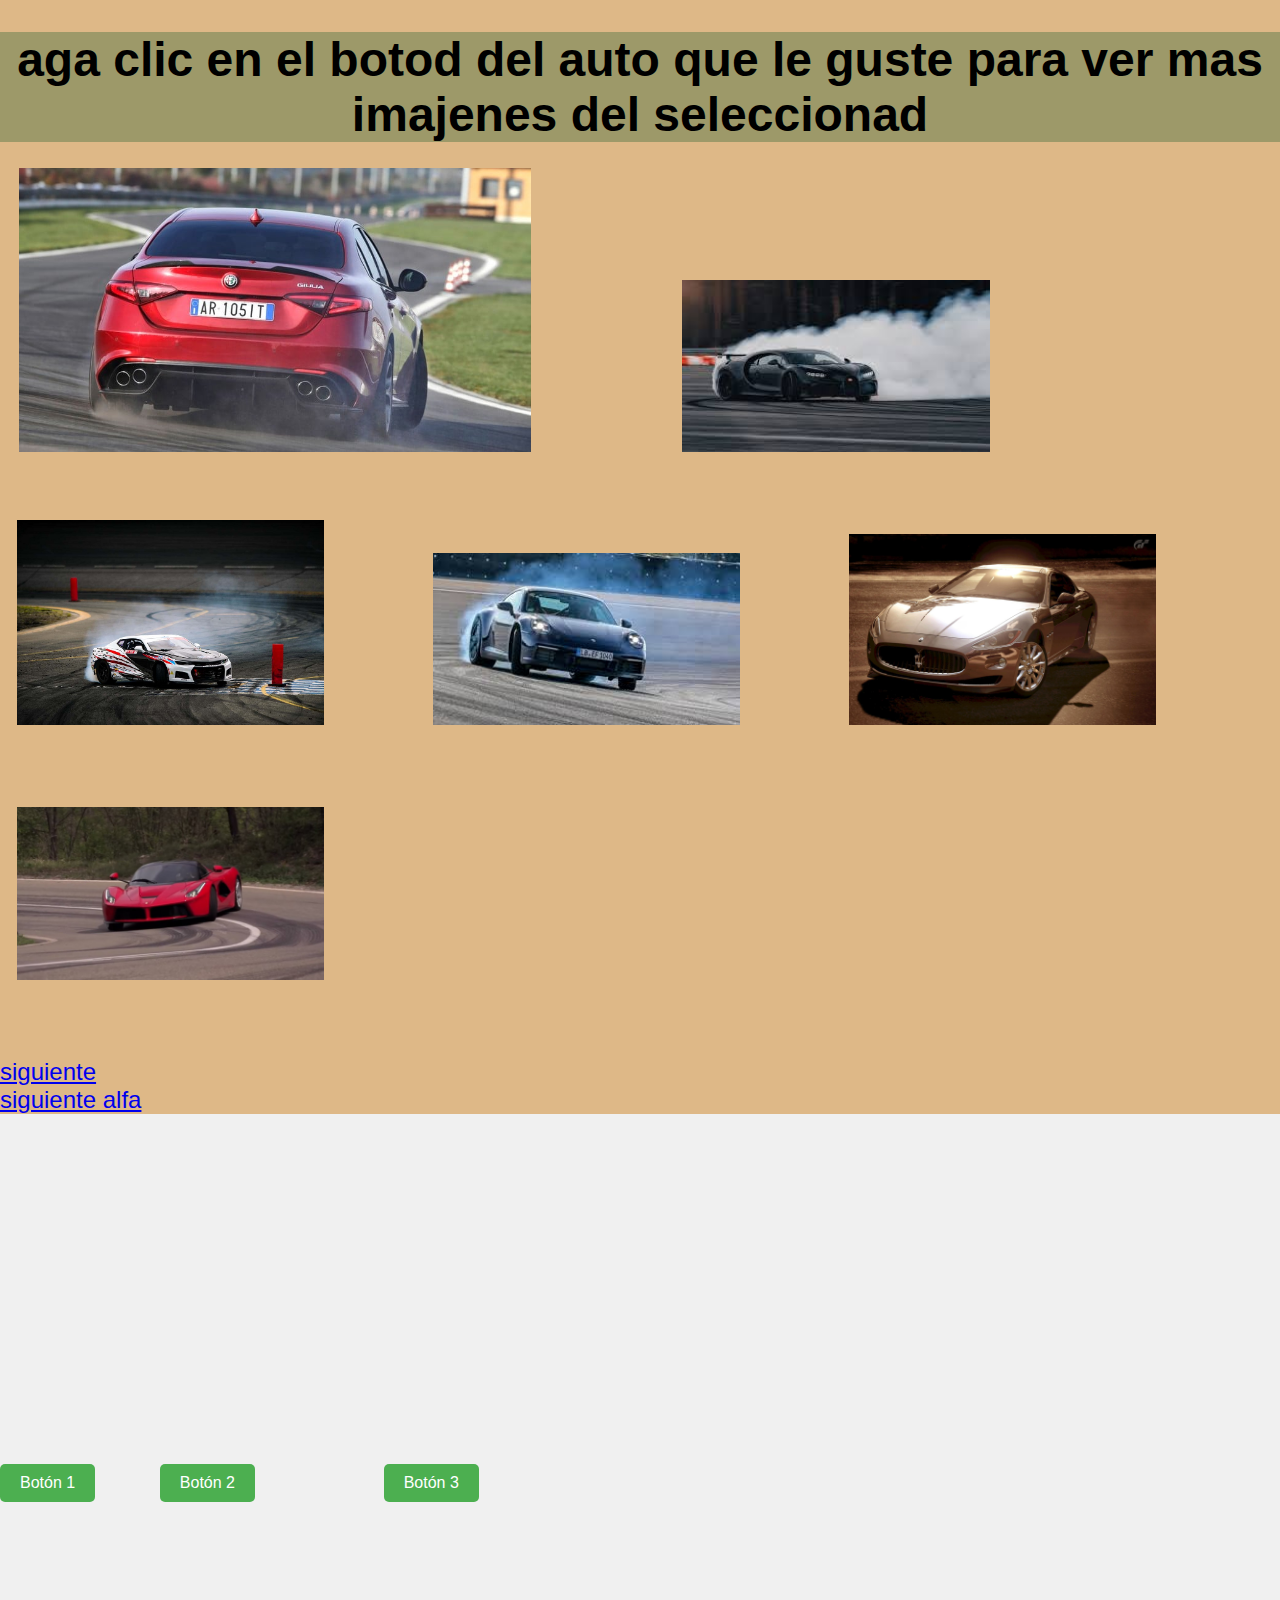
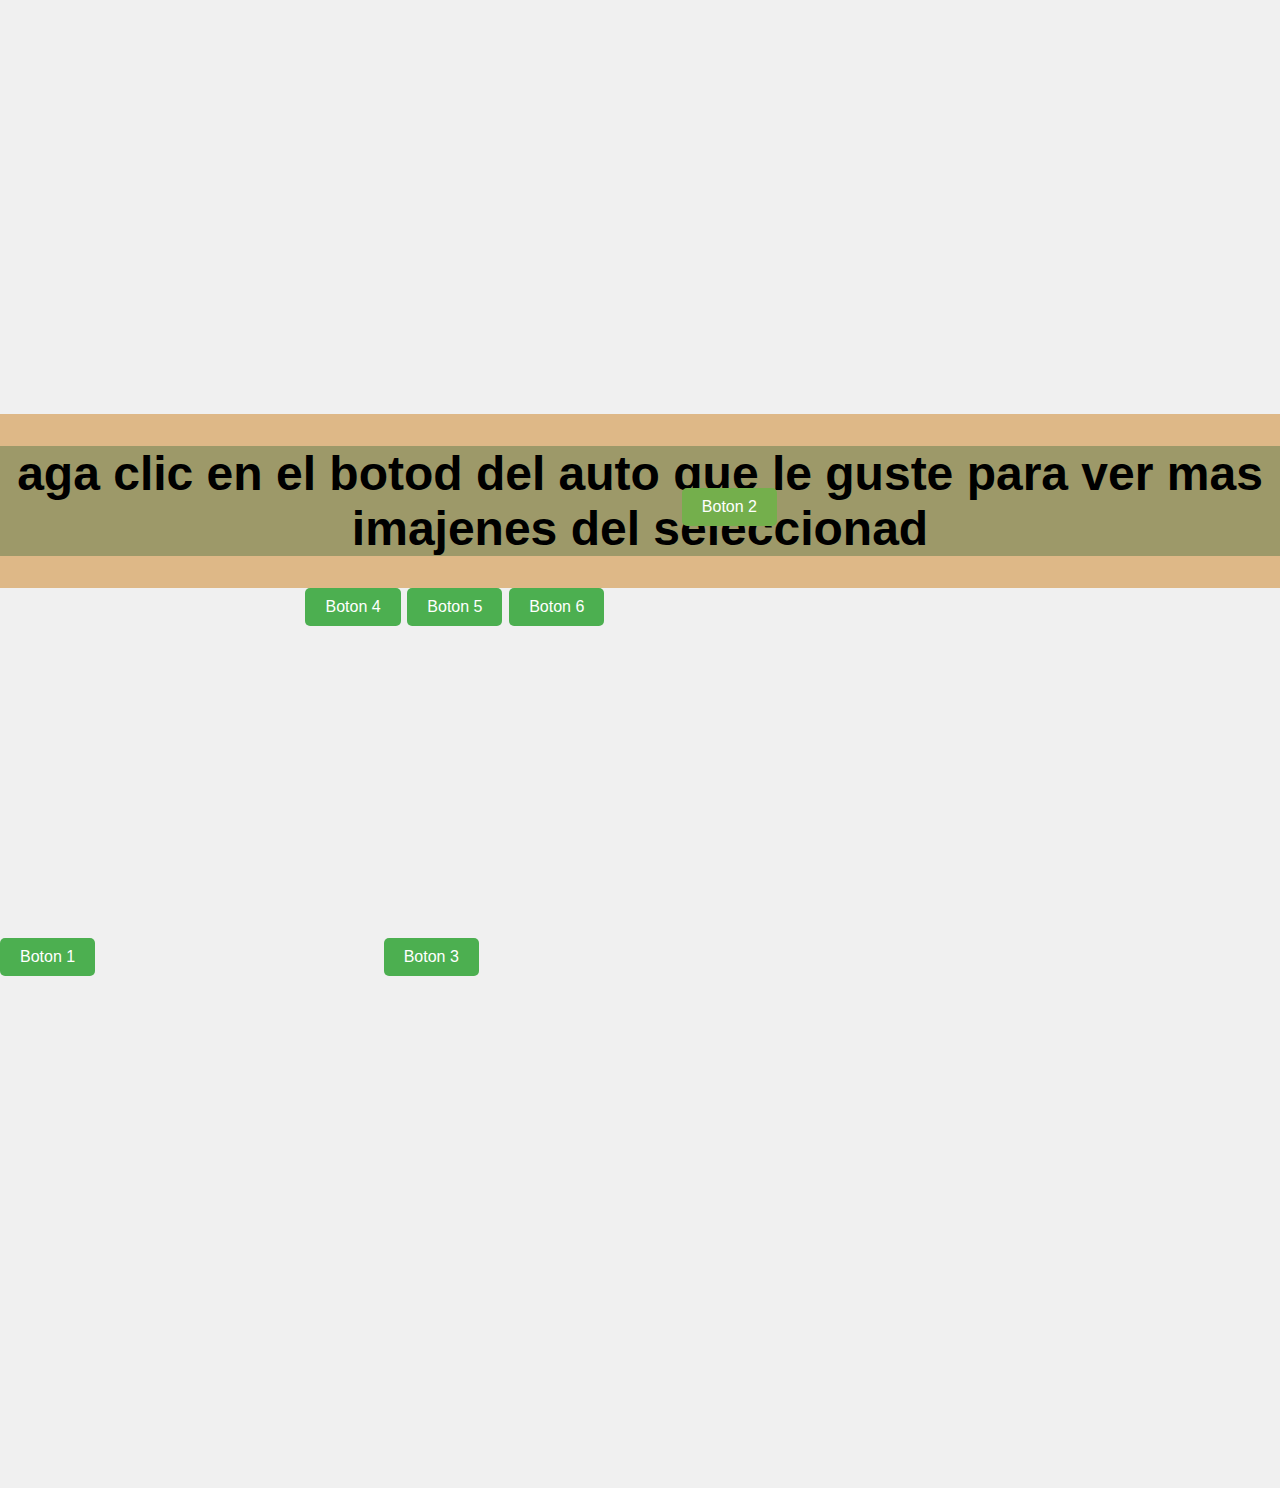
<file: index.html>
<!DOCTYPE html>
<html lang="en">
<head>
    <meta charset="UTF-8">
    <meta name="viewport" content="width=device-width, initial-scale=1.0">
    <title>Document</title>
    <title>Posicionamiento de Botones</title>
    
    <link rel="stylesheet" href="style.css">
</head>
<body>
    <div class="texto">
        <h1>aga clic en el botod del auto que le guste para ver mas imajenes del seleccionad </h1>
        
    </div>
    
    
    
    <div class="grupo-fotos">
    
    <div class="foto1"><img src="img/alfa-romeo-giulia-2016-1.jpg" alt="la imagen no carga"></div>

    <div class="foto2"><img src="img/images (1).jpg" alt="la imagen no carga"></div>

    <div class="foto3"><img src="img/El1Cropped.jpg" alt="la imagen no carga"></div>

    <div class="foto4"><img src="img/images.jpg" alt="la imagen no carga"></div>

    <div class="foto5"><img src="img/maserati_drift_by_rob_cavanna_d50ie0w-fullview.jpg" alt="la imagen no carga"></div>

    <div class="foto6"><img src="img/maxresdefault.jpg" alt="la imagen no carga">
        <div>
            <a href="alfapag.html" class="myButton"></a>
        </div>
        <div>
            <a href="alfapag.html" class="myButton2"></a>
        </div>
    
    </div>
</div>

<div>
    <a href="prueba.html" class="imagen.jpg">siguiente</a>
</div>

<div>
    <a href="alfapag.html" class="imagen.jpg">siguiente alfa</a>
</div>

<div class="container">
    <button class="boton" id="boton1">Botón 1</button>
    <button class="boton" id="boton2">Botón 2</button>
    <button class="boton" id="boton3">Botón 3</button>
</div>
<div class="texto">
    <h1>aga clic en el botod del auto que le guste para ver mas imajenes del seleccionad </h1>
    
</div>

</body>
</html>



<div class="container">
    <button class="boton" id="boton1">Boton 1</button>
    <button class="boton2" id="boton2">Boton 2</button>
    <button class="boton" id="boton3">Boton 3</button>
    <button class="boton" id="boton4">Boton 4</button>
    <button class="boton" id="boton5">Boton 5</button>
    <button class="boton" id="boton6">Boton 6</button>
</div>
</file>
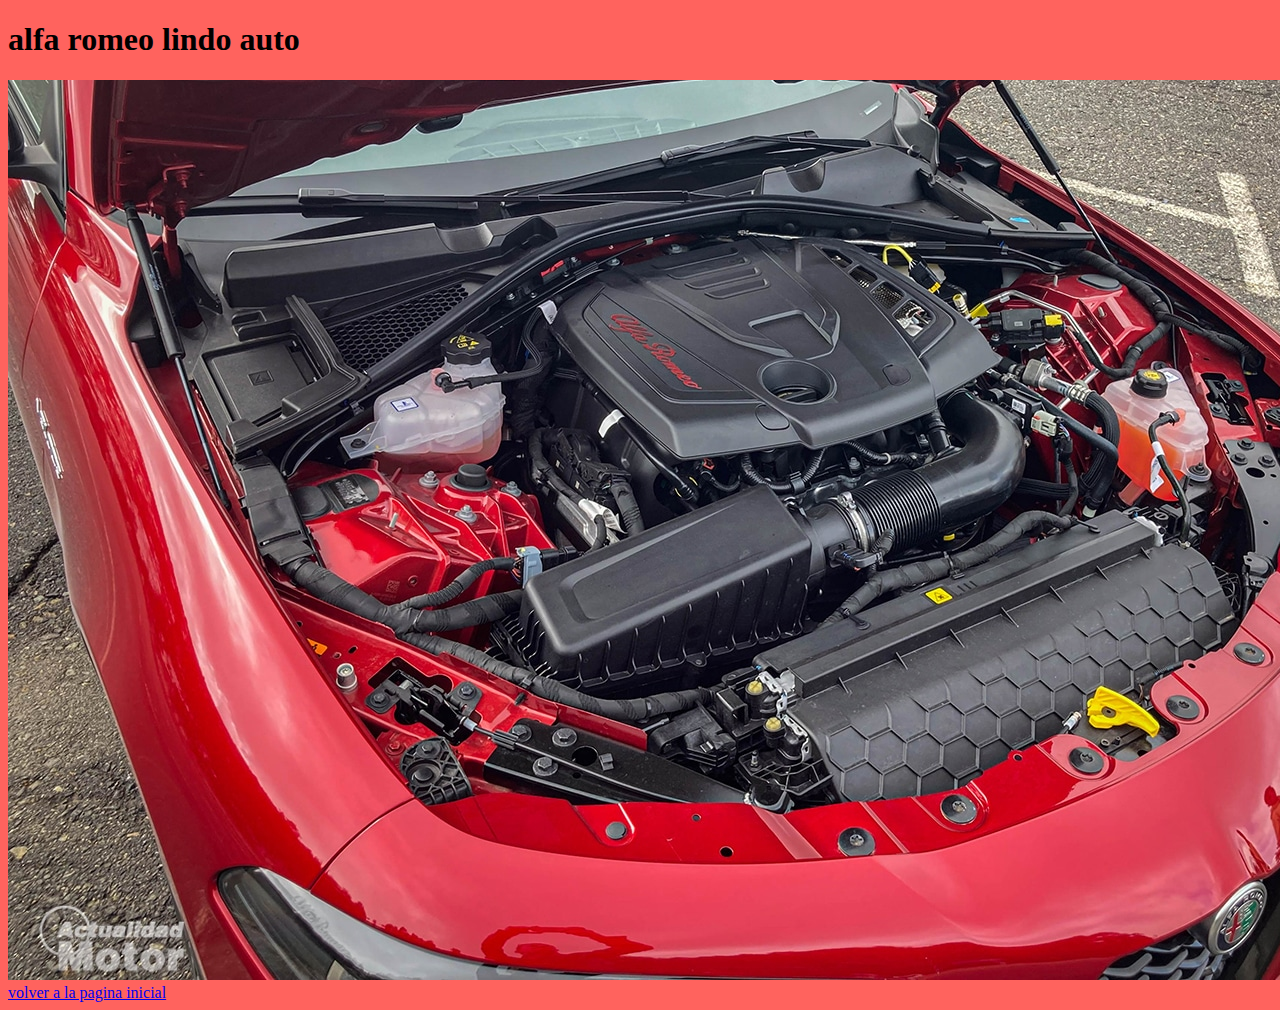
<file: alfapag.html>
<!DOCTYPE html>
<html lang="en">
<head>
    <meta charset="UTF-8">
    <meta name="viewport" content="width=device-width, initial-scale=1.0">
    <title>Document</title>
    <link rel="stylesheet" href="alfastyle.css">
</head>
<body>
    <div class="texto">
        <h1>alfa romeo lindo auto  </h1>
        
    </div>

    <div class="foto1"><img src="img/prueba-alfa-romeo-giulia-23-30.jpg" alt="la imagen no carga"></div>

    <div>
        <a href="index.html" class="imagen.jpg">volver a la pagina inicial</a>
    </div>
    
    

</body>
</file>
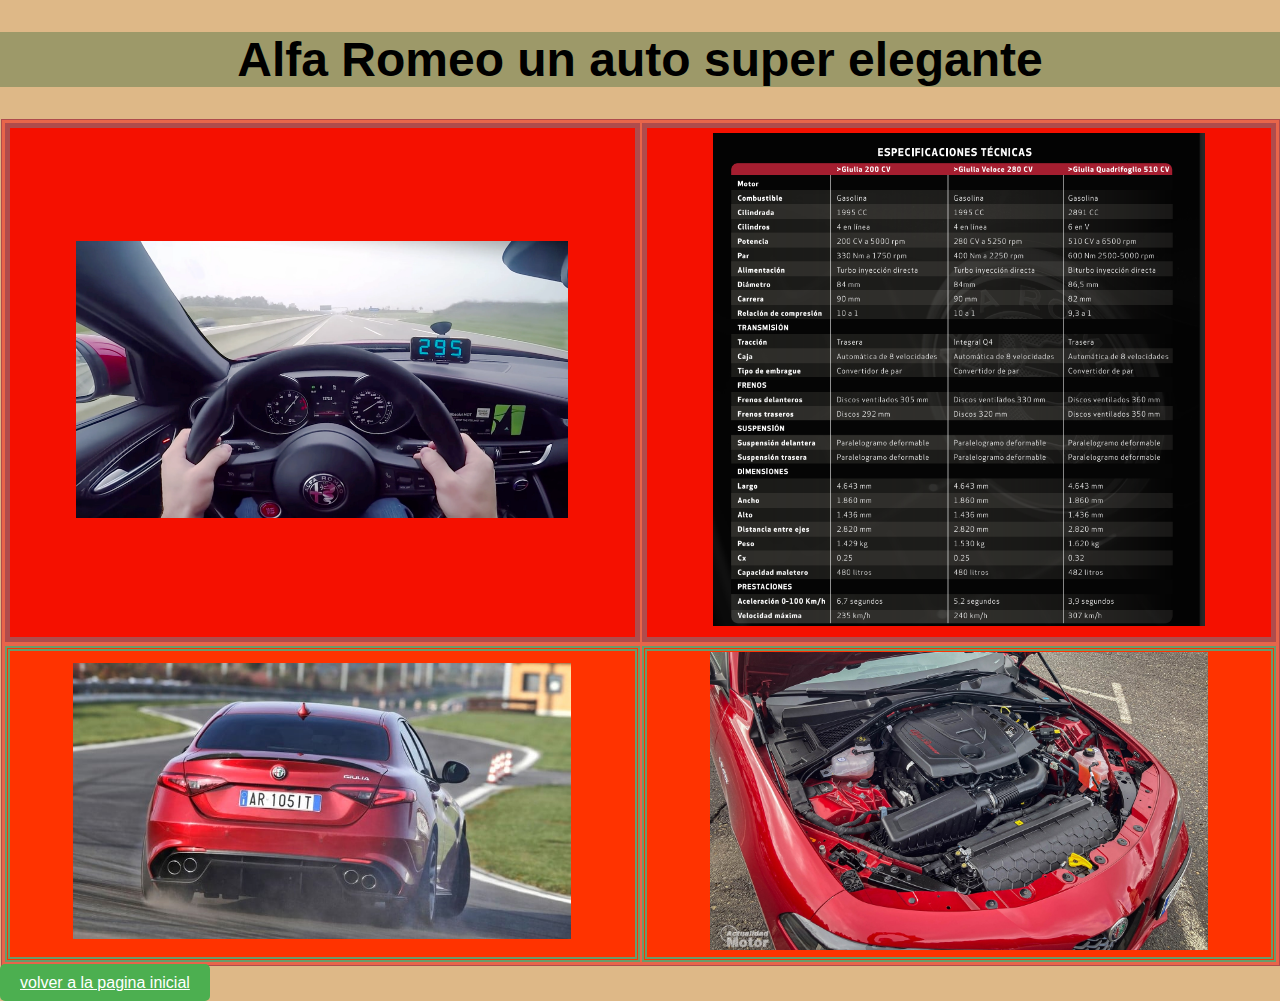
<file: ALFAPAGINA.html>
<!DOCTYPE html>
<html lang="en">
<head>
    <meta charset="UTF-8">
    <meta name="viewport" content="width=device-width, initial-scale=1.0">
    <title>Document</title>
    <link rel="stylesheet" href="style.css">
    <link rel="shortcut icon" href="img/auto-limpio.png" type="image/x-icon">
</head>
<body>
    <div class="texto">
        <h1>Alfa Romeo un auto super elegante </h1>
        
    </div>

   
    <table class="tabla4">
        </tr>
        <td class="td6"><img src="img/alfa-romeo-giulia-quadrifoglio-verde-300-kmh-autobahn.webp" alt="la imagen no carga"></td>
        <td class="td8"><img src="img/ALFATECNICO.png" alt="la imagen no carga"></td>
        <tr>
        <tr>
            <td class="td1"><img src="img/alfa-romeo-giulia-2016-1.jpg" alt="la imagen no carga"></td>
            <td class="td1"><img src="img/prueba-alfa-romeo-giulia-23-30.jpg" alt="la imagen no carga"></td>
            
        </tr>
        
    </table>


    <a href="prueba.html" target="_blank" class="boton555">
        volver a la pagina inicial
    </a>
    
    

</body>
</file>
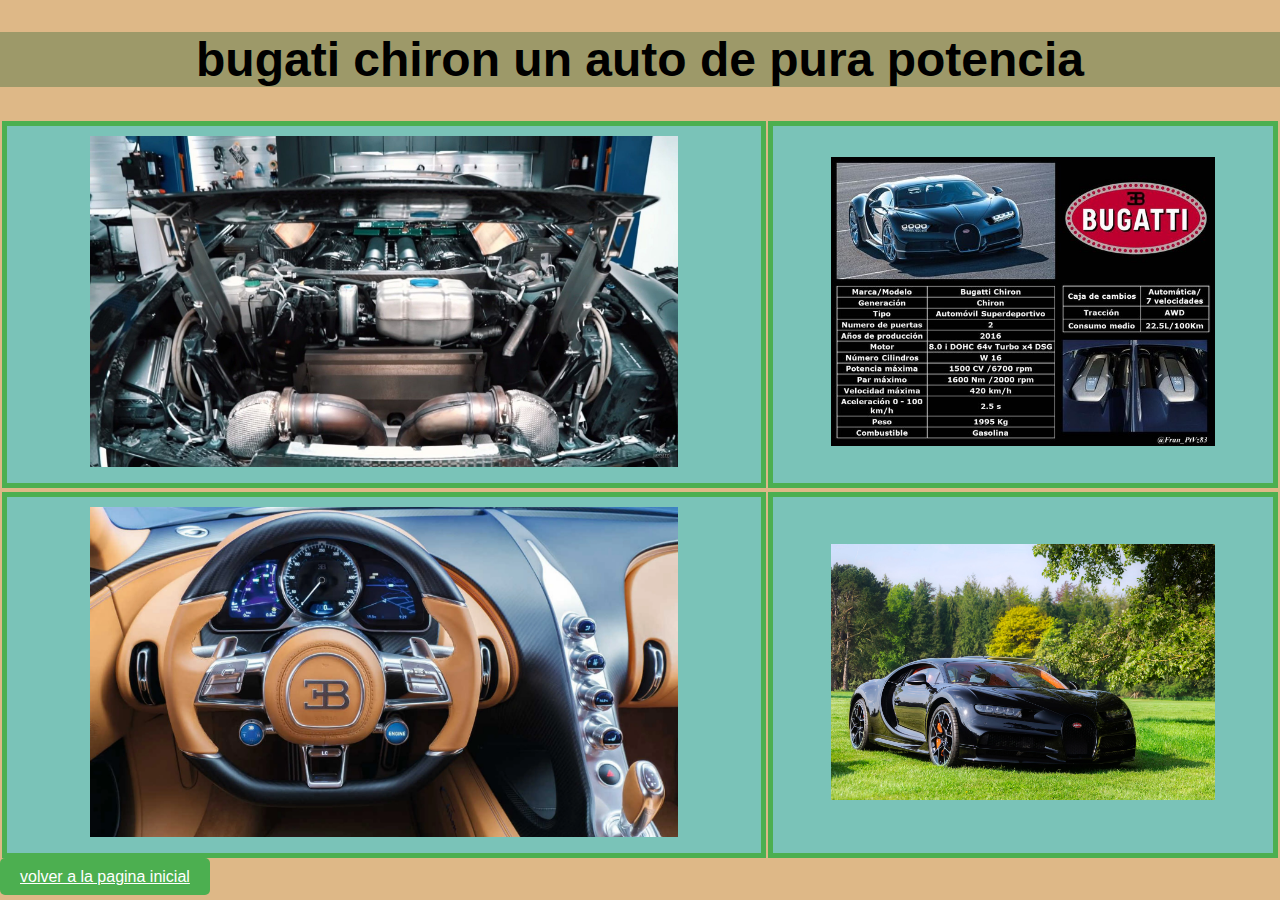
<file: bugati.html>
<!DOCTYPE html>
<html lang="en">
<head>
    <meta charset="UTF-8">
    <meta name="viewport" content="width=device-width, initial-scale=1.0">
    <title>Document</title>
    <link rel="stylesheet" href="style.css">
    <link rel="shortcut icon" href="img/auto-limpio.png" type="image/x-icon">
</head>
<body>
    <div class="texto">
        <h1>bugati chiron un auto de pura potencia  </h1>
        
    </div>

 
     <table>
        </tr>
        <div> <td class="tddb"><img src="img/que-tan-distintos-son-el-aire-acondicionado-de-tu-auto-y-el-del-bugatti-chiron-986488.jpg" alt="la imagen no carga"></td></div>
        <div class="divb2"><td class="tddb"><img src="img/Captura de pantalla 2025-04-03 111527.png" alt="la imagen no carga"></td></div>
        <tr>
        <tr>
            <div class="divb3"><td class="tdd1"><img src="img/interior-bugatti-chiron.webp" alt="la imagen no carga"></td></div>
            <div class="divb4"></div><td class="tdd1"><img src="img/Bugatti.webp" alt="la imagen no carga"></td>
            
        </tr>
        
    </table>



    <a href="prueba.html" target="_blank" class="boton559">
        volver a la pagina inicial
    </a>
    

</body>
</file>
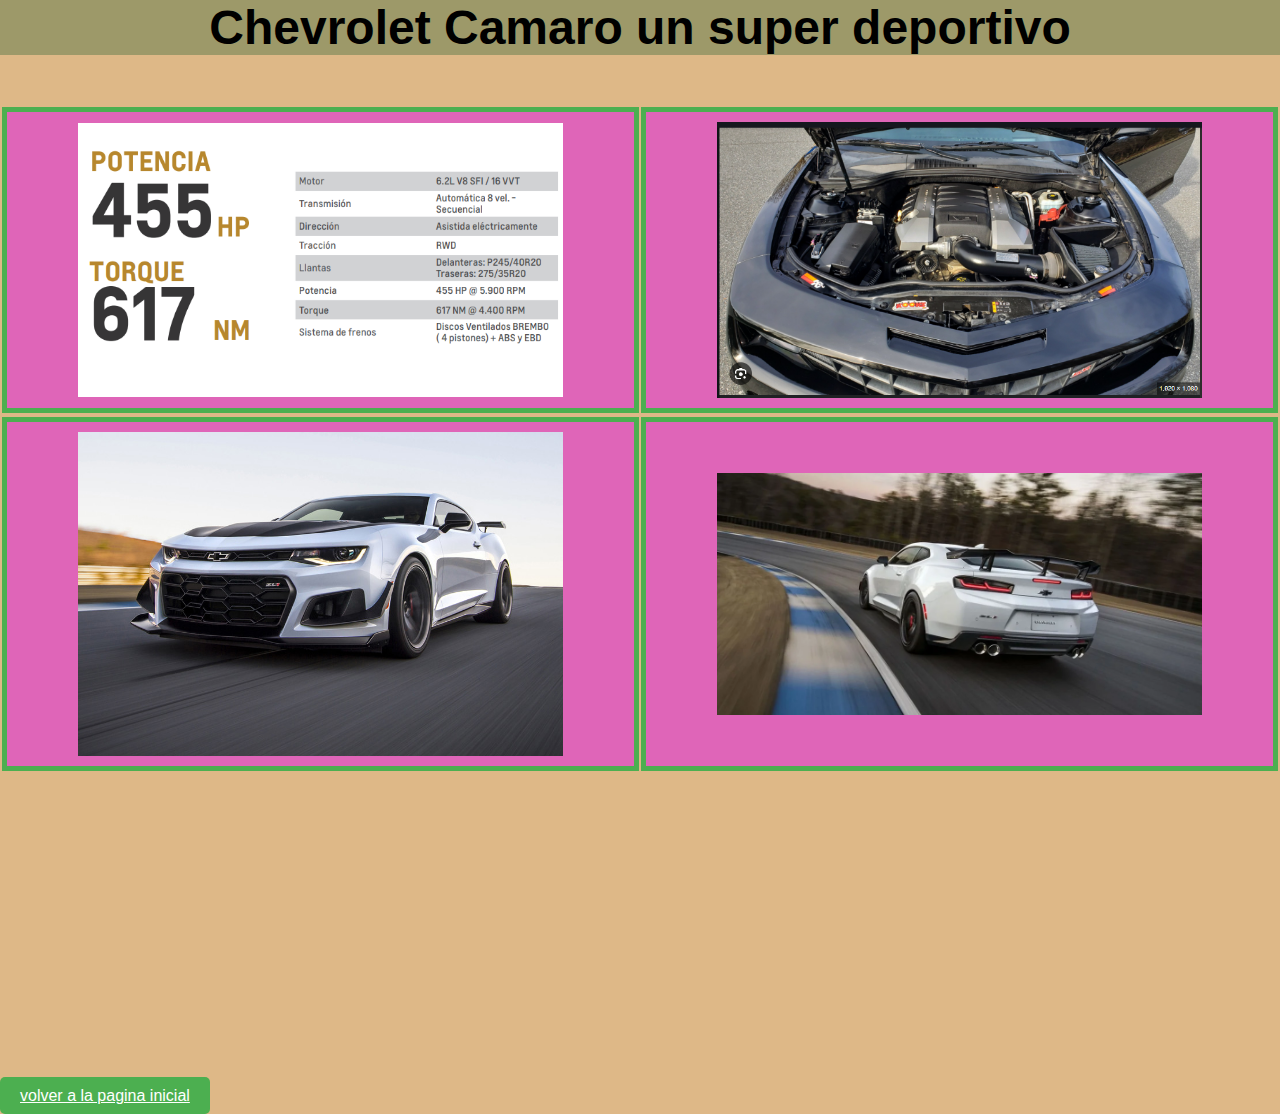
<file: camaro.html>
<html lang="en">
<head>
    <meta charset="UTF-8">
    <meta name="viewport" content="width=device-width, initial-scale=1.0">
    <title>Document</title>
    <link rel="stylesheet" href="style.css">
    <link rel="shortcut icon" href="img/auto-limpio.png" type="image/x-icon">
</head>
<body>
    <div class="texto">
        <h1>Chevrolet Camaro un super deportivo </h1>
        
    </div>

   
    <table class="tabla-camaro">
        </tr>
        <div> <td class="tdd2"><img src="img/Captura de pantalla 2025-04-15 112531.png" alt="la imagen no carga"></td></div>
        <div class="divb2"><td class="tdd2"><img src="img/Captura de pantalla 2025-04-15 115242.png" alt="la imagen no carga"></td></div>
        <tr>
            </tr>
        <div> <td class="tdd2"><img src="img/840_560camaro.jpg" alt="la imagen no carga"></td></div>
        <div class="divb2"><td class="tdd2"><img src="img/GczcIwP1sqf2iIsKo9v-dlJUHaQA_vukKw0dkbV5RK0camaro.webp" alt="la imagen no carga"></td></div>
        <tr>


    <a href="prueba.html" target="_blank" class="boton100">
        volver a la pagina inicial
    </a>
    
    

</body>
</file>
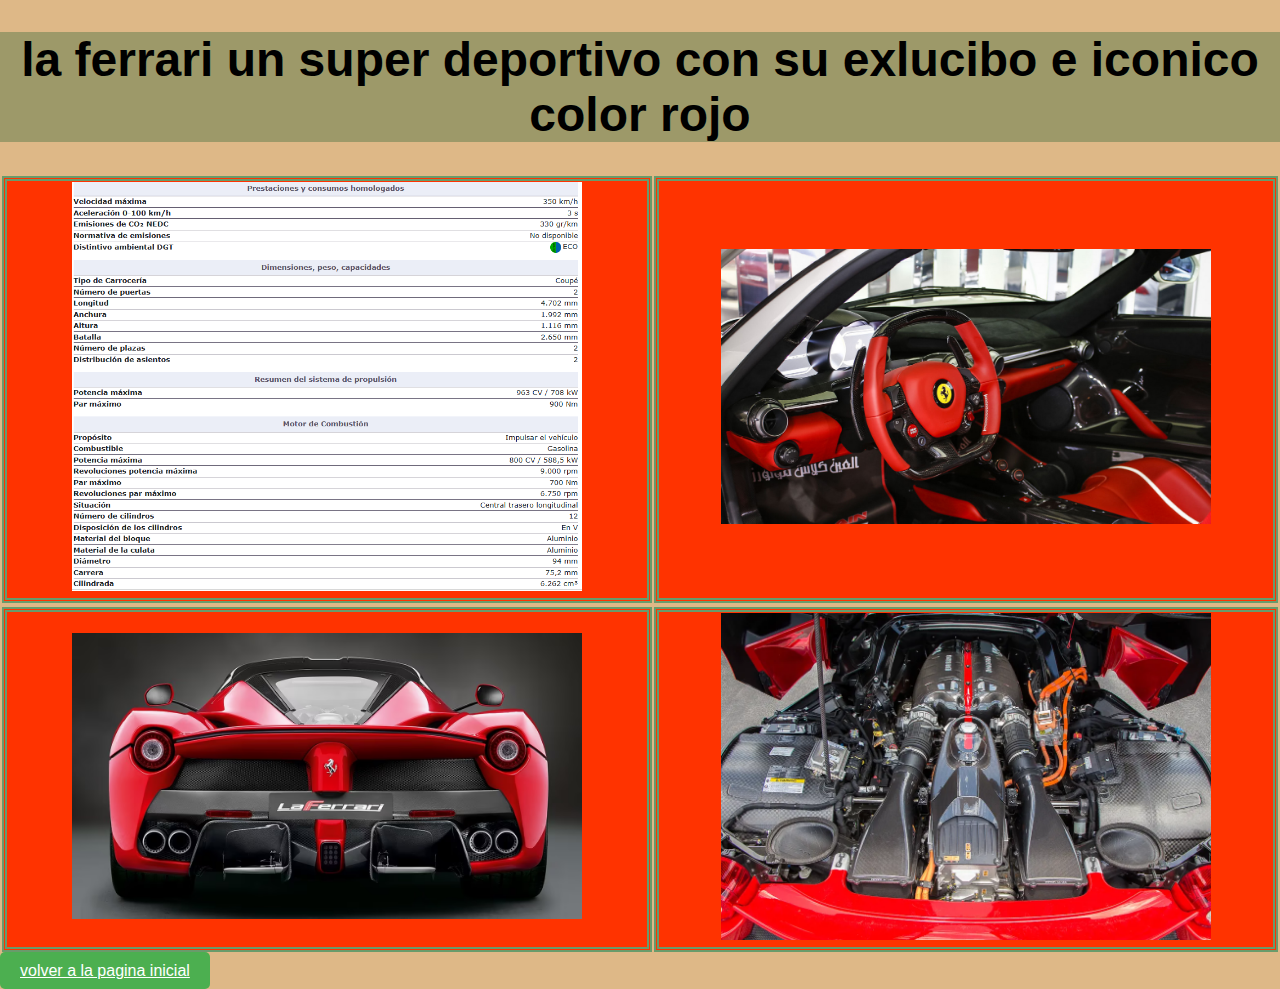
<file: ferrari.html>
<!DOCTYPE html>
<html lang="en">
<head>
    <meta charset="UTF-8">
    <meta name="viewport" content="width=device-width, initial-scale=1.0">
    <title>Document</title>
    <link rel="stylesheet" href="style.css">
    <link rel="shortcut icon" href="img/auto-limpio.png" type="image/x-icon">
</head>
<body>
    <div class="texto">
        <h1>la ferrari un super deportivo con su exlucibo e iconico color rojo </h1>
        
    </div>

    
    <table>
        </tr>
        <td class="td1"><img src="img/Captura de pantalla 2025-04-29 111048.png"></td>
        <td class="td1"><img src="img/venta-ferrari-laferrari-blanco-7.jpg" alt="la imagen no carga"></td>
        <tr>
        <tr>
            <td class="td1"><img src="img/eeeeeeeeeeeeeeee.avif" alt="la imagen no carga"></td>
            <td class="td1"><img src="img/cual-es-el-motor-de-laferrari-2.webp" alt="la imagen no carga"></td>
            
        </tr>
        
    </table>
    



    <a href="prueba.html" target="_blank" class="boton558">
        volver a la pagina inicial
    </a>
    
    

</body>
</file>
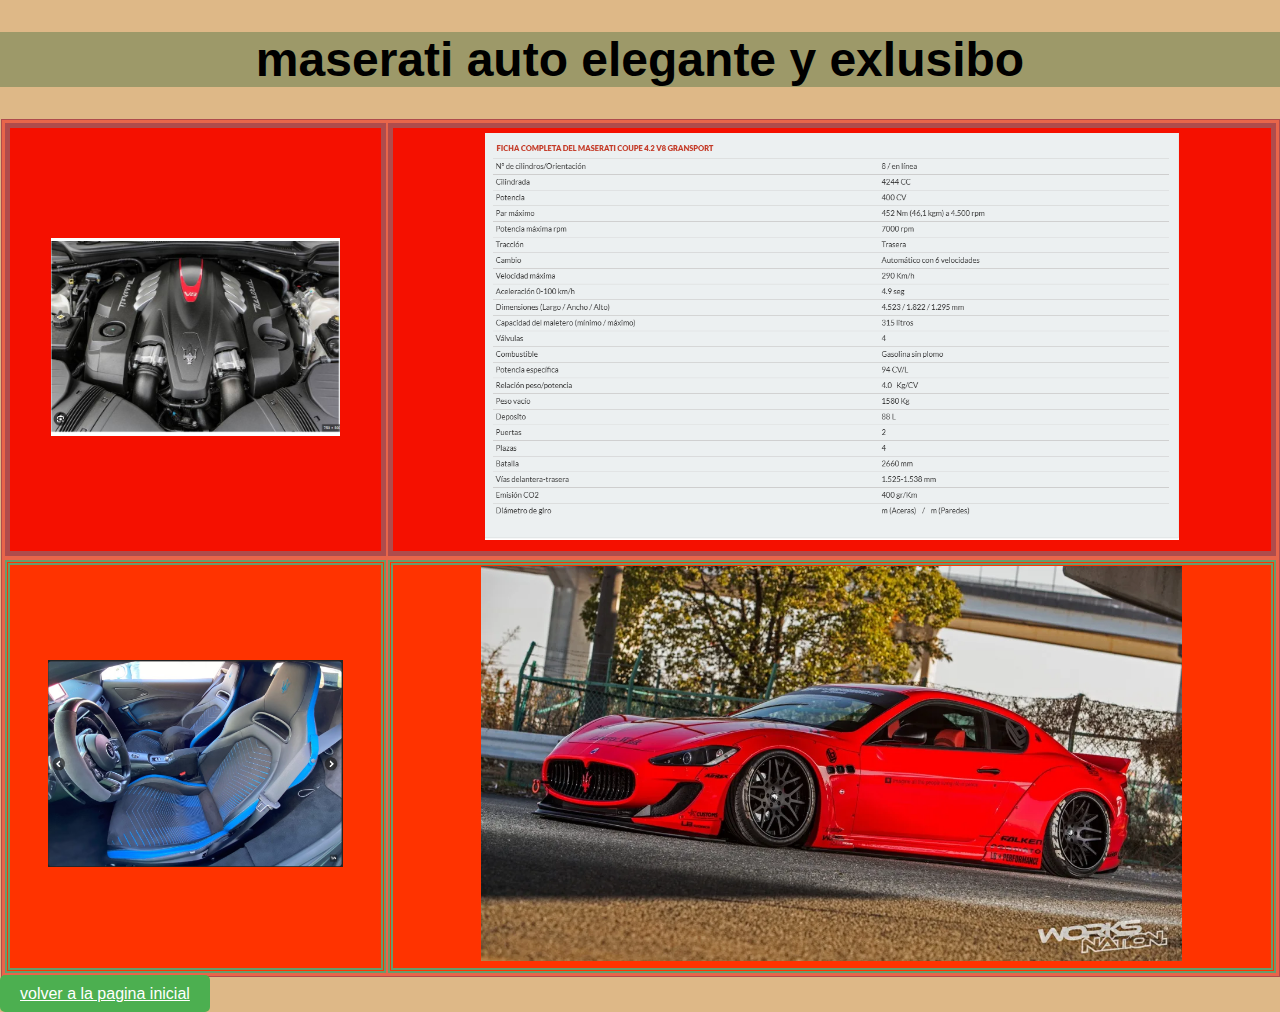
<file: maserati.html>
<!DOCTYPE html>
<html lang="en">
<head>
    <meta charset="UTF-8">
    <meta name="viewport" content="width=device-width, initial-scale=1.0">
    <title>Document</title>
    <link rel="stylesheet" href="style.css">
    <link rel="shortcut icon" href="img/auto-limpio.png" type="image/x-icon">
</head>
<body>
    <div class="texto">
        <h1>maserati auto elegante y exlusibo  </h1>
        
    </div>
    
    <table class="tabla4">
        </tr>
        <td class="td6"><img src="img/Captura de pantalla 2025maserati.png" alt="la imagen no carga"></td>
        <td class="td7"><img src="img/Captura de pantalla 2025-04-29 112548.png" alt="la imagen no carga"></td>
        <tr>
        <tr>
            <td class="td1"><img src="img/Captura de pantalla 2025-04-24 masinterior.png" alt="la imagen no carga"></td>
            <td class="td1"><img src="img/609389-maserati-granturismo-liberty-walk.webp" alt="la imagen no carga"></td>
            
        </tr>
        
    </table>
    
    
    <a href="prueba.html" target="_blank" class="boton557">
        volver a la pagina inicial
    </a>
</file>
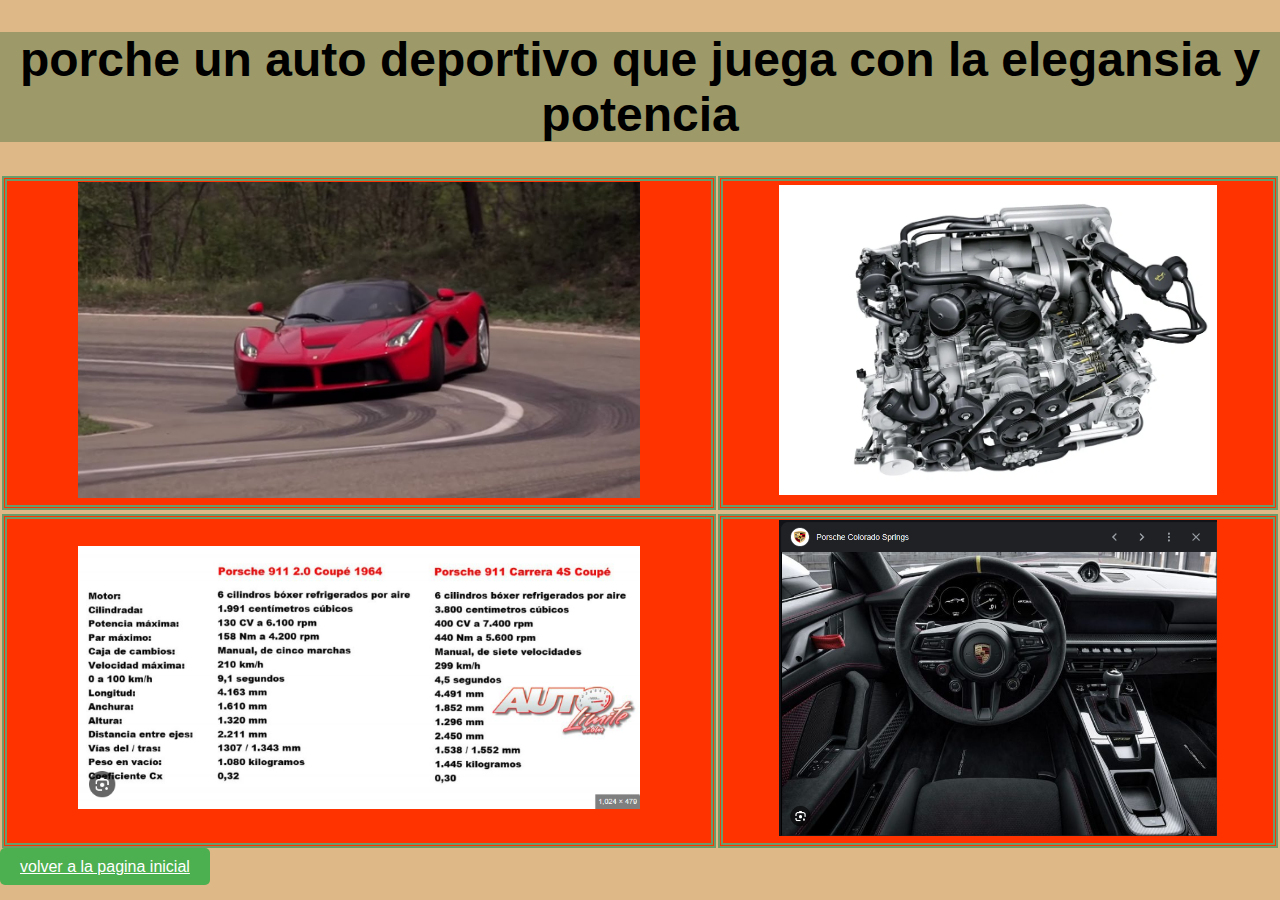
<file: porche.html>
<!DOCTYPE html>
<html lang="en">
<head>
    <meta charset="UTF-8">
    <meta name="viewport" content="width=device-width, initial-scale=1.0">
    <title>Document</title>
    <link rel="stylesheet" href="style.css">
    <link rel="shortcut icon" href="img/auto-limpio.png" type="image/x-icon">
</head>
<body>
    <div class="texto">
        <h1>porche un auto deportivo que juega con la elegansia y potencia </h1>
        
    </div>

    
    
    <table>
        </tr>
        <td class="td1"><img src="img/maxresdefault.jpg" alt="la imagen no carga"></td>
        <td class="td1"><img src="img/porsche-997-gt3-buyers-guide-gt3-rs213.webp" alt="la imagen no carga"></td>
        <tr>
        <tr>
            <td class="td1"><img src="img/Captura de pantalla 2025-04-15 120409.png" alt="la imagen no carga"></td>
            <td class="td1"><img src="img/Captura de pantalla 2025-04-15 121416.png" alt="la imagen no carga"></td>
            
        </tr>
        
    </table>


    <a href="prueba.html" target="_blank" class="boton556">
        volver a la pagina inicial
    </a>
    
    

</body>
</file>
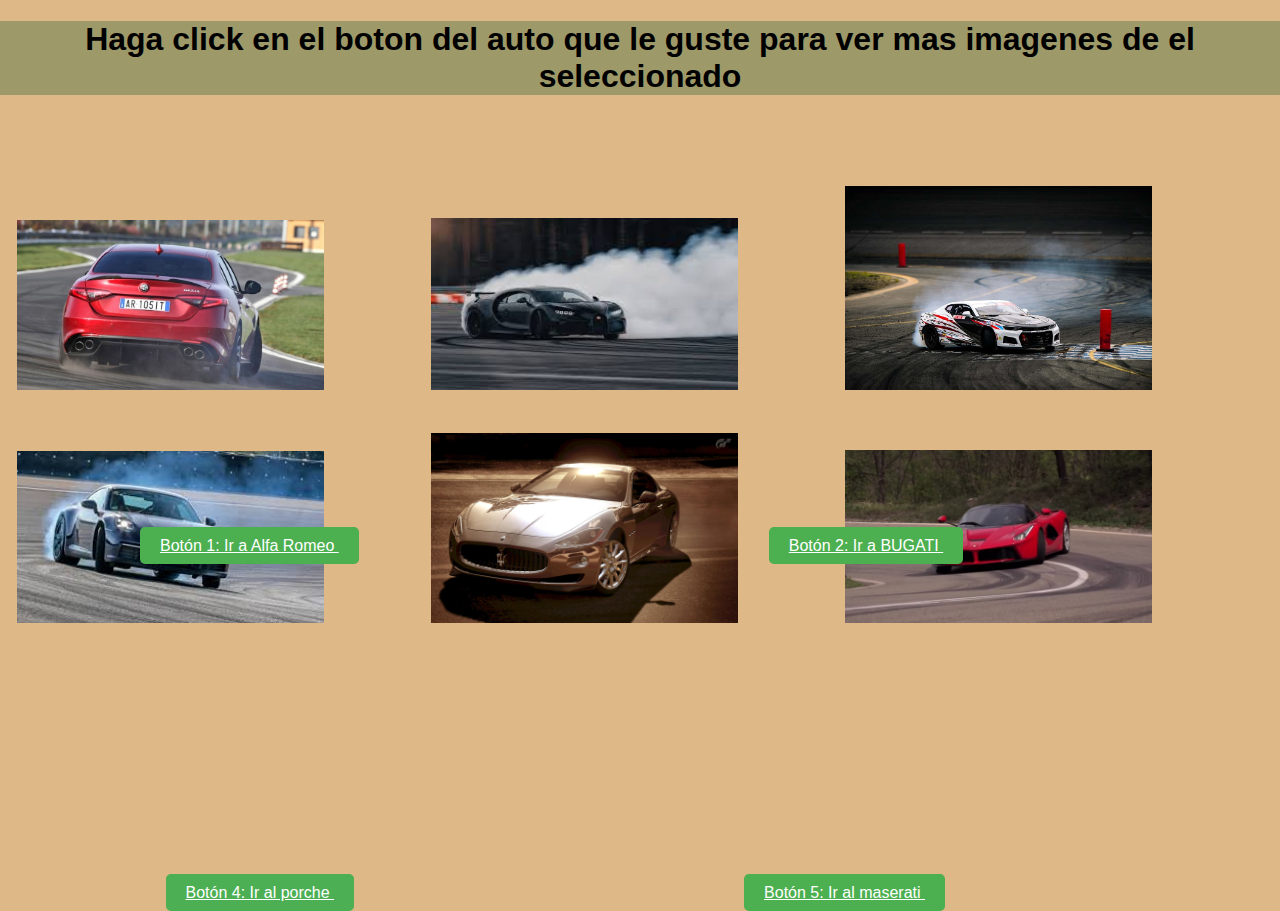
<file: prueba.html>
<!DOCTYPE html>
<html lang="es">
<head>
    <meta charset="UTF-8">
    <meta name="viewport" content="width=device-width, initial-scale=1.0">
   
    <link rel="stylesheet" href="prueba.css">
    <link rel="shortcut icon" href="img/auto-limpio.png" type="image/x-icon">
</head>
<body>
    
    
    
    
    <div class="texto">
        <h1>Haga click en el boton del auto que le guste para ver mas imagenes de el seleccionado </h1>
        
    </div>

    


    
    <a href="ALFAPAGINA.html" target="_blank" class="boton">
        Botón 1: Ir a Alfa Romeo
    </a>
    <a href="bugati.html" target="_blank" class="boton2">
        Botón 2: Ir a BUGATI
    </a>
    <a href="camaro.html" target="_blank" class="boton3">
        Botón 3: Ir al chevrolet camaro
    </a>
    <a href="porche.html" target="_blank" class="boton4">
        Botón 4: Ir al porche
    </a>
    <a href="maserati.html" target="_blank" class="boton5">
        Botón 5: Ir al maserati
    </a>
    <a href="ferrari.html" target="_blank" class="boton6">
        Botón 6: Ir al ferrari 
    </a>
    
    










    <div class="grupo-fotos">
    
        <div class="foto1"><img src="img/alfa-romeo-giulia-2016-1.jpg" alt="la imagen no carga"></div>
    
        <div class="foto2"><img src="img/images (1).jpg" alt="la imagen no carga"></div>
    
        <div class="foto3"><img src="img/El1Cropped.jpg" alt="la imagen no carga"></div>
    
        <div class="foto4"><img src="img/images.jpg" alt="la imagen no carga"></div>
    
        <div class="foto5"><img src="img/maserati_drift_by_rob_cavanna_d50ie0w-fullview.jpg" alt="la imagen no carga"></div>
    
        <div class="foto6"><img src="img/maxresdefault (1).jpg" alt="la imagen no carga">
            <div>

               
</body>
</html>
</file>
<file: style.css>
@font-face{
    font-family: "fuentelinda";
    src: url("fonts/Merriweather/Merriweather-VariableFont_opsz\,wdth\,wght.ttf");
   
    
    



}





body{
    background-color: burlywood;
    font-family: "fuentelinda";
    font-size:x-large;
}
img{
    width: 80%;
    margin-left: 1%;
    margin-right: 1%;
}
.foto1{
   
    width: 50%;
    display: inline-block;
    margin-left: 1%;
    margin-right: 0.5%;
    margin-top: -0.5%;
}
.foto15{
   
    width: 68%;
   
    margin-left: 45%;
    margin-right: 0.5%;
    margin-top: -45%;
}

.foto2{
  
    width: 30%;
    display: inline-block;
    margin-left: 1%;
    margin-right: 1%;
    margin-top: 2%;
}
.foto3{
    
    width: 30%;
    display: inline-block;
    margin-left: 1%;
    margin-right: 1%;
    margin-top: 2%;
}
.foto4{
    
    width: 30%;
    display: inline-block;
    margin-left: 1%;
    margin-right: 1%;
    margin-top: 6%;
}
.foto5{
    
    width: 30%;
    display: inline-block;
    margin-left: 1%;
    margin-right: 1%;
    margin-top: 6%;
    margin-bottom: 5,5%;
}
.foto6{
   
    width: 30%;
    display: inline-block;
    margin-left: 1%;
    margin-right: 1%;
    margin-top: 6%;
    margin-bottom: 5;
 
    
}
.texto{
    width: 100%;
    background-color: #376a3b63;
    text-align: center;
}
.myButton {
	
	border-radius:42px;
	
	display:inline-block;
	cursor:pointer;
	
	font-family:Times New Roman;
	font-size:28px;
	padding:15px 37px;
	text-decoration:none;
	text-shadow:-1px 1px 2px #662828;
}

.myButton:active {
	position:"";
	top:1px;
}
.myButton {
	
    border-radius:42px;
    
    display:inline-block;
    cursor:pointer;
    
    font-family:Times New Roman;
    font-size:28px;
    padding:15px 37px;
    text-decoration:none;
    text-shadow:-1px 1px 2px #662828;
}

.myButton:active {
    position:relative;
    top:1px;
    margin-right: 300xp;
}

.myButton2:active {
	position:"";
	top:1px;
}
.myButton2 {
	
    border-radius:42px;
    
    display:inline-block;
    cursor:pointer;
    
    font-family:Times New Roman;
    font-size:28px;
    padding:15px 37px;
    text-decoration:none;
    text-shadow:-1px 1px 2px #662828;

}

.myButton2:active {
   
    margin-right: 300xp;
   
}
/* styles.css */
body {
    margin: 0;
    padding: 0;
    font-family: Arial, sans-serif;
}

.container {
    position: relative; /* Esto hace que los elementos dentro de este contenedor se posicionen en relación a él */
    height: 100vh; /* Hace que el contenedor ocupe toda la altura de la ventana del navegador */
    background-color: #f0f0f0; /* Fondo gris claro para visualizar mejor los botones */
}

.boton {
    padding: 10px 20px;
    font-size: 16px;
    cursor: pointer;
    background-color: #4CAF50;
    color: white;
    border: none;
    border-radius: 5px;
    position: relative; /* Este es el position relativo en el botón */
}

/* Posicionando el primer botón 30px hacia abajo desde su posición normal */
.boton:nth-child(1) {
    top: 350px;
}

/* Posicionando el segundo botón 50px desde la derecha de su posición normal */
.boton:nth-child(2) {
    left: 58px;
    top: 350px;
}

/* Posicionando el tercer botón 50px hacia abajo y 100px desde la derecha de su posición normal */
.boton:nth-child(3) {
    top: 350px;
    left: 180px;
}
body{
    background-color: burlywood;
}
.foto25{
   
    width: 74%;
   
    margin-left: 36%;
    margin-right: 0.5%;
    margin-top: -20%;
}
.foto30{
   
    width: 35%;
    
    margin-left: 1%;
    margin-right: 0%;
    margin-top:-13%;
}

.foto32{
   
    width: 40%;
    margin-top:-11%;
   
   
}
.foto33{
   
    width: 40%;
    margin-top:-46%;
   
   
}
.foto31{
   
    width: 58%;
    
    margin-left: 47%;
    margin-right: 0%;
    margin-top:0%;
}
.foto16{
   
    width: 58%;
    
    margin-left: 47%;
    margin-right: 0%;
    margin-top:-0%;
}

.foto16{
   
    width: 40%;
   
    margin-left: 0%;
    margin-right: 0.5%;
    margin-top: 3%;
}
.foto35{
   
    width: 55%;
    
    margin-left: 40%;
    margin-right: 0.5%;
    margin-top: -22%;
}
.foto36{
   
    width: 40%;
   
    margin-left: 1%;
    margin-right: 0.5%;
    margin-top: -21%;
}
.foto40{
   
    width: 50%;
    display: inline-block;
    margin-left: 47%;
    margin-right: 0.5%;
    margin-top: -0.5%;
}
.foto41{
   
    width: 50%;
    display: inline-block;
    margin-left: 0%;
    margin-right: 0.5%;
    margin-top: -12%;
}
.foto42{
   
    width: 50%;
    display: inline-block;
    margin-left: 0%;
    margin-right: 0.5%;
    margin-top: -16%;
}
.boton2 {
    padding: 10px 20px;
    font-size: 16px;
    cursor: pointer;
    background-color: #74af4c;
    color: white;
    border: none;
    border-radius: 5px;
    position: relative; /* Este es el position relativo en el botón */
    left: 580px;
    top: -100px;
}
.boton2:hover {
	background-color:#a654f3;



}
.foto50{
   
    width: 35%;
    
    margin-left: 1%;
    margin-right: 0%;
    margin-top:-0%;
}
.boton3 {
    padding: 10px 20px;
    font-size: 16px;
    cursor: pointer;
    background-color: #63af4c;
    color: white;
    border: none;
    border-radius: 5px;
    position: relative; /* Este es el position relativo en el botón */
    left: 680px;
    top: -100px;
}
.boton3:hover {
	background-color:#bf2a2a;



}
.foto17{
   
    width: 64%;
    
    margin-left: 46%;
    margin-right: 0%;
    margin-top:-0%;
}
.foto57{
    width: 57%;
    margin-left: 0%;
    margin-right: 0%;
    margin-top:-27%;
}
table th {
    background-color: #e100f573;
    border: 5px solid #4CAF50;
    padding: 10px;
    margin: 20px;
    text-align: center;
    font-size: 20px;
    color: #4CAF50;
    font-family: "fuentelinda";
}
table td{
    background-color: #f51000;
    border: 5px double #699b6b;
}
.tabla2 {
    background-color: #e100f573;
    border: 5px solid #4CAF50;
    margin-top: 277px;
    margin-left: 100px; /* Puedes aumentar este valor para moverla más a la derecha */
    padding: 10px;
    /* Opcional: también puedes usar float si quieres que la tabla flote a la derecha */
    /* float: right; */
}
.td1{
    background-color: #ff1e00;
    border: 5xp#699b6b;
    border-style: double;
    text-align: center;
}
.th1{
    width: 10%;
    border-collapse: collapse;
    margin: 5px ;
}
.divb1{
    width: 100%;
    height: 100%;
    background-color: #e100f573;
    border: 5px solid #4CAF50;
    margin-top: 277px;
    margin-left: 100px; /* Puedes aumentar este valor para moverla más a la derecha */
    padding: 10px;
}
.tdd1{
    width: 45%;
    height: 10%;
    background-color: #00d0f573;
    border: 5px solid #4CAF50;
    margin-top: 277px;
    /* Puedes aumentar este valor para moverla más a la derecha */
    padding: 10px;
    text-align: center;
}

.tdd2{
    width: 50%;
    height: 10%;
    background-color: #e100f573;
    border: 5px solid #4CAF50;
    margin-top: 277px;
    /* Puedes aumentar este valor para moverla más a la derecha */
    padding: 10px;
    text-align: center;
}
.tdd3{
    width: 50%;
    height: 10%;
    background-color: #e100f573;
    border: 5px solid #4CAF50;
    margin-top: 277px;
     /* Puedes aumentar este valor para moverla más a la derecha */
    padding: 0px;
    text-align: center;
}
.tdd4{
    width: 50%;
    height: 10%;
    background:color  #7f00f58c;
    border: 5px solid #4CAF50;
    margin-top: 277px;
     /* Puedes aumentar este valor para moverla más a la derecha */
    padding: 10px;
    text-align: center;
}
.boton100 {
    padding: 10px 20px;
    font-size: 16px;
    cursor: pointer;
    background-color: #ff0000;
    color: white;
    border: none;
    border-radius: 5px;
    position: relative; /* Este es el position relativo en el botón */
    left: 0px;
    top: -3px;
}
.boton100:hover {
	background-color:#0011ff;



}
.td6{
    width: auto;
    height: 10%;
    background:color  #f500008c;
    border: 5px solid #af4c4c;
    margin-top: 4px;
     /* Puedes aumentar este valor para moverla más a la derecha */
    padding: 5px;
    text-align: center;
}
.td7{
    width: 70%;
    height: 60%;
    background:color  #f50000ce;
    border: 5px solid #af4c4c;
    margin-top: 27px;
     /* Puedes aumentar este valor para moverla más a la derecha */
    padding: 5px;
    text-align: center;
}
.tabla4 {
    background-color: #f5000073;
    border: 1px solid #af4c4c;
    margin-top: 7px;
    margin-left: 1px; /* Puedes aumentar este valor para moverla más a la derecha */
    padding: 1px;
    /* Opcional: también puedes usar float si quieres que la tabla flote a la derecha */
    }
.td7{
    width: 70%;
    height: 60%;
    background:color  #f50000ce;
    border: 5px solid #af4c4c;
    margin-top: 27px;
     /* Puedes aumentar este valor para moverla más a la derecha */
    padding: 5px;
    text-align: center;
}
    /* float: right; */

.td1{
    background-color: #ff3300;
    border: 5xp#699b6b;
    border-style: double;
    text-align: center;
}
.boton101:hover {
	background-color:#0011ff;
    margin-top: 199px;
}
.td8{
    width: 50%;
    height: 60%;
    background:color  #00f5f5ce;
    border: 5px solid #af4c4c;
    margin-top: 27px;
     /* Puedes aumentar este valor para moverla más a la derecha */
    padding: 5px;
    text-align: center;
}
.tddb{
    width: 60%;
    height: 10%;
    background-color: #00d0f573;
    border: 5px solid #4CAF50;
    margin-top: 277px;
    /* Puedes aumentar este valor para moverla más a la derecha */
    padding: 10px;
    text-align: center;
}
.boton555 {
    padding: 10px 20px;
    font-size: 16px;
    cursor: pointer;
    background-color: #4CAF50;
    color: white;
    border: none;
    border-radius: 5px;
    position: relative; /* Este es el position relativo en el botón */
}
.boton555:hover {
    background-color:#2a7cbf;
}
.boton100 {
    padding: 10px 20px;
    font-size: 16px;
    cursor: pointer;
    background-color: #4CAF50;
    color: white;
    border: none;
    border-radius: 5px;
    position: relative; /* Este es el position relativo en el botón */
    left: 0px;
    top: 1000px;
}
.boton100:hover {
    background-color:#2a7cbf;
}
.boton556 {
    padding: 10px 20px;
    font-size: 16px;
    cursor: pointer;
    background-color: #4CAF50;
    color: white;
    border: none;
    border-radius: 5px;
    position: relative; /* Este es el position relativo en el botón */
}
.boton556:hover {
    background-color:#2a7cbf;
}

.boton557 {
    padding: 10px 20px;
    font-size: 16px;
    cursor: pointer;
    background-color: #4CAF50;
    color: white;
    border: none;
    border-radius: 5px;
    position: relative; /* Este es el position relativo en el botón */
  
}
.boton557:hover {
	background-color:#2a7cbf;
}
.boton558 {
    padding: 10px 20px;
    font-size: 16px;
    cursor: pointer;
    background-color: #4CAF50;
    color: rgb(255, 255, 255);
    border: none;
    border-radius: 5px;
    position: relative; /* Este es el position relativo en el botón */
    
}
.boton558:hover {
	background-color:#2a7cbf;
}
.boton559 {
    padding: 10px 20px;
    font-size: 16px;
    cursor: pointer;
    background-color: #4CAF50;
    color: rgb(255, 255, 255);
    border: none;
    border-radius: 5px;
    position: relative; /* Este es el position relativo en el botón */
    
}
.boton559:hover {
    background-color:#2a7cbf;
}
</file>
<file: alfastyle.css>
body{
    background-color: rgba(255, 32, 24, 0.699);
}
.myButton {
	background-color:#44c767;
	border-radius:42px;
	border:1px solid #18ab29;
	display:inline-block;
	cursor:pointer;
	color:#ffffff;
	font-family:Times New Roman;
	font-size:28px;
	padding:15px 37px;
	text-decoration:none;
	text-shadow:-1px 1px 2px #662828;
}
.myButton:hover {
	background-color:#5cbf2a;
}
.myButton:active {
	position:relative;
	top:1px;
}
.boton {
    padding: 10px 20px;
    font-size: 16px;
    cursor: pointer;
    background-color: #4CAF50;
    color: white;
    border: none;
    border-radius: 5px;
    position: relative; 
    top:420px;
    left: 140px;
}
.boton:hover {
	background-color:#5cbf2a;



}
.foto16{
   
    width: 1%;
   
    margin-left: 1%;
    margin-right: 0.5%;
    margin-top: -0.5%;
}
.foto2{
   
    width: -30%;
    
    margin-left: 1%;
    margin-right: 0.5%;
    margin-top: -0.5%;
}

.foto17{
   
    width: 4%;
    display: inline-block;
    margin-left: 1%;
    margin-right: 5%;
    margin-top: -0.5%;
}
.foto25{
   
    width: 8%;
    
    margin-left: 4%;
    margin-right: 0.5%;
    margin-top: -30%;
}
</file>
<file: prueba.css>
/* styles.css */
body {
    margin: 0;
    padding: 0;
    font-family: Arial, sans-serif;
}



.boton {
    padding: 10px 20px;
    font-size: 16px;
    cursor: pointer;
    background-color: #4CAF50;
    color: white;
    border: none;
    border-radius: 5px;
    position: relative; 
    top:420px;
    left: 140px;
}
.boton:hover {
	background-color:#5cbf2a;
}


.boton2 {
    padding: 10px 20px;
    font-size: 16px;
    cursor: pointer;
    background-color:#4CAF50;
    color: white;
    border: none;
    border-radius: 5px;
    position: relative; /* Este es el position relativo en el botón */
    top:420px;
    left: 550px;

}
.boton2:hover {
	background-color:#5cbf2a;
}
.boton2:active {
	position:relative;
	
}
.boton3 {
    padding: 10px 20px;
    font-size: 16px;
    cursor: pointer;
    background-color:#4CAF50;
    color: white;
    border: none;
    border-radius: 5px;
    position: relative; /* Este es el position relativo en el botón */
    top:420px;
    left: 940px;

}
.boton3:hover {
	background-color:#5cbf2a;
}
.boton3:active {
	position:relative;

}

.boton4 {
    padding: 10px 20px;
    font-size: 16px;
    cursor: pointer;
    background-color: #4caf54;
    color: white;
    border: none;
    border-radius: 5px;
    position: relative; /* Este es el position relativo en el botón */
    top:767px;
    left: -510px;

}
.boton4:hover {
	background-color:#5cbf2a;
}
.boton4:active {
	position:relative;
	
}

.boton5 {
    padding: 10px 20px;
    font-size: 16px;
    cursor: pointer;
    background-color: #4CAF50;
    color: white;
    border: none;
    border-radius: 5px;
    position: relative; /* Este es el position relativo en el botón */
    top:767px;
    left: -120px;

}
.boton5:hover {
	background-color:#5cbf2a;
}


.boton6 {
    padding: 10px 20px;
    font-size: 16px;
    cursor: pointer;
    background-color: #4CAF50;
    color: white;
    border: none;
    border-radius: 5px;
    position: relative; /* Este es el position relativo en el botón */
    top:767px;
    left: 278px;

}
.boton6:hover {
	background-color:#5cbf2a;
}


.texto {
    width: 100%;
    background-color: #376a3b63;
    text-align: center;
}





































body{
    background-color: burlywood;
}




img{
    width: 80%;
    margin-left: 1%;
    margin-right: 1%;
}
.foto1{
   
    width: 30%;
    display: inline-block;
    margin-left: 1%;
    margin-right: 1%;
    margin-top: 2%;
}
.grupo-fotos{
    background-color:#E0ACD5(255, 0, 179);
    margin-top: 2%;
}
.foto2{
  
    width: 30%;
    display: inline-block;
    margin-left: 1%;
    margin-right: 1%;
    margin-top: 2%;
}
.foto3{
    
    width: 30%;
    display: inline-block;
    margin-left: 1%;
    margin-right: 1%;
    margin-top: 2%;
}
.foto4{
    
    width: 30%;
    display: inline-block;
    margin-left: 1%;
    margin-right: 1%;
    margin-top: 3%;
}
.foto5{
    
    width: 30%;
    display: inline-block;
    margin-left: 1%;
    margin-right: 1%;
    margin-top: 3%;
    margin-bottom: 5.5%;
}
.foto6{
   
    width: 30%;
    display: inline-block;
    margin-left: 1%;
    margin-right: 1%;
    margin-top: 3%;
    margin-bottom: 5;
 
    
}
.boton7 {
    padding: 10px 20px;
    font-size: 16px;
    cursor: pointer;
    background-color: #4c5eaf;
    }
.divb1 {
    width: 40%;
} 
.divb2 {
    width: 40%;
} 
.divb3 {
    width: 60%;
}
.divb4 {
    width: 60%;
}
</file>
